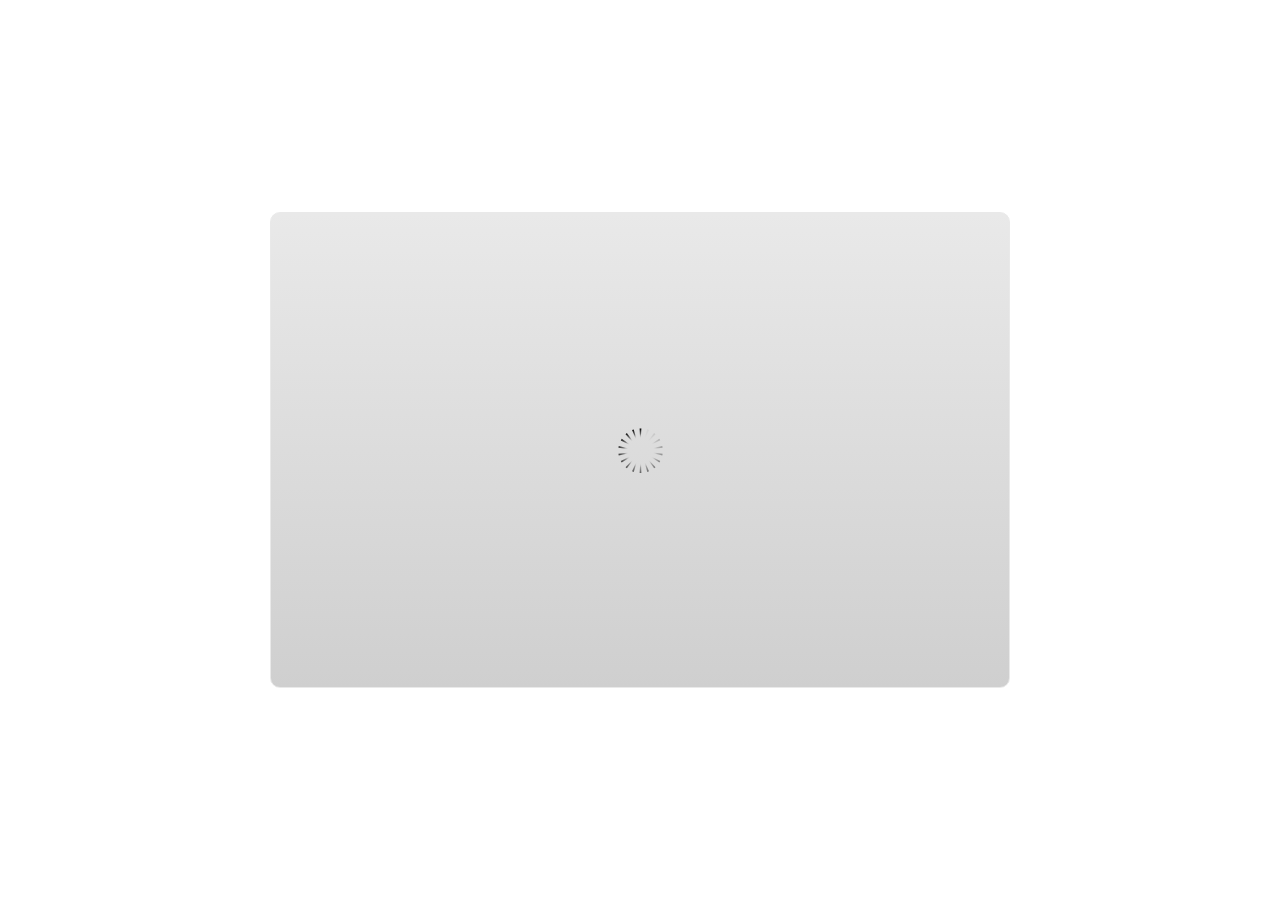
<file: index_lms.html>
<!doctype html>
<html lang="en-US">
<head>
  <meta charset="utf-8">
  <!-- Created using Storyline 3 - http://www.articulate.com  -->
  <!-- version: 3.19.29010.0 -->
  <title>Dr. Watson&#39;s Project1</title>
  <meta http-equiv="x-ua-compatible" content="IE=edge"/>
  <meta name="viewport" content="width=device-width,initial-scale=1,user-scalable=no,shrink-to-fit=no,minimal-ui"/>
  <meta name="apple-mobile-web-app-capable" content="yes"/>
  <style>
    html, body { height: 100%; padding: 0; margin: 0 }
    #app { height: 100%; width: 100%; }
  </style>

  <script>
    window.DS = {};
    window.globals = {
      DATA_PATH_BASE: '',
      HAS_FRAME: true,
      HAS_SLIDE: true,

      lmsPresent: true,
      tinCanPresent: false,
      cmi5Present: false,
      aoSupport: false,
      scale: 'noscale',
      captureRc: false,
      browserSize: 'optimal',
      bgColor: '#FFFFFF',
      features: 'IE11Warning',
      themeName: 'classic',
      preloaderColor: '#FFFFFF',
      suppressAnalytics: false,
      productChannel: 'perpetual',
      publishSource: 'storyline',
      aid: '',
      cid: '94016520-96b6-4557-820c-523ea6c70469',
      playerVersion: '3.19.29010.0',
      publishTimestamp: '2023-05-09T13:41:16.8176184Z',
      maxIosVideoElements: 10,
      connectionSettings: { },

      
      parseParams: function(qs) {
        if (window.globals.parsedParams != null) {
          return window.globals.parsedParams;
        }
        qs = (qs || window.location.search.substr(1)).split('+').join(' ');
        var params = {},
            tokens,
            re = /[?&]?([^=]+)=([^&]*)/g;

        while (tokens = re.exec(qs)) {
          params[decodeURIComponent(tokens[1]).trim()] =
            decodeURIComponent(tokens[2]).trim();
        }
        window.globals.parsedParams = params;
        return params;
      }

    };
  </script>
  <script>
    var isIe11 = ('ActiveXObject' in window || window.MSBlobBuilder != null)
      && window.msCrypto != null && !window.ActiveXObject;
    if (isIe11 && window.globals.features.indexOf('IE11Warning') != -1) {
      window.globals.unsupportedBrowser = true;
      document.write(atob('[base64]'));
    }
  </script>
  <script src="lms/scormdriver.js" charset="utf-8"></script>
  <script>window.THREE = { };</script>
  
</head>
<body style="background: #FFFFFF" class="cs-HTML theme-classic">
  <!-- 360 -->
  <script>!function(e){var i=/iPhone/i,o=/iPod/i,n=/iPad/i,t=/(?=.*\bAndroid\b)(?=.*\bMobile\b)/i,d=/Android/i,s=/(?=.*\bAndroid\b)(?=.*\bSD4930UR\b)/i,b=/(?=.*\bAndroid\b)(?=.*\b(?:KFOT|KFTT|KFJWI|KFJWA|KFSOWI|KFTHWI|KFTHWA|KFAPWI|KFAPWA|KFARWI|KFASWI|KFSAWI|KFSAWA)\b)/i,r=/IEMobile/i,h=/(?=.*\bWindows\b)(?=.*\bARM\b)/i,a=/BlackBerry/i,l=/BB10/i,p=/Opera Mini/i,f=/(CriOS|Chrome)(?=.*\bMobile\b)/i,u=/(?=.*\bFirefox\b)(?=.*\bMobile\b)/i,c=new RegExp("(?:Nexus 7|BNTV250|Kindle Fire|Silk|GT-P1000)","i"),w=function(e,i){return e.test(i)},A=function(e){var A=e||navigator.userAgent,v=A.split("[FBAN");if(void 0!==v[1]&&(A=v[0]),this.apple={phone:w(i,A),ipod:w(o,A),tablet:!w(i,A)&&w(n,A),device:w(i,A)||w(o,A)||w(n,A)},this.amazon={phone:w(s,A),tablet:!w(s,A)&&w(b,A),device:w(s,A)||w(b,A)},this.android={phone:w(s,A)||w(t,A),tablet:!w(s,A)&&!w(t,A)&&(w(b,A)||w(d,A)),device:w(s,A)||w(b,A)||w(t,A)||w(d,A)},this.windows={phone:w(r,A),tablet:w(h,A),device:w(r,A)||w(h,A)},this.other={blackberry:w(a,A),blackberry10:w(l,A),opera:w(p,A),firefox:w(u,A),chrome:w(f,A),device:w(a,A)||w(l,A)||w(p,A)||w(u,A)||w(f,A)},this.seven_inch=w(c,A),this.any=this.apple.device||this.android.device||this.windows.device||this.other.device||this.seven_inch,this.phone=this.apple.phone||this.android.phone||this.windows.phone,this.tablet=this.apple.tablet||this.android.tablet||this.windows.tablet,"undefined"==typeof window)return this},v=function(){var e=new A;return e.Class=A,e};"undefined"!=typeof module&&module.exports&&"undefined"==typeof window?module.exports=A:"undefined"!=typeof module&&module.exports&&"undefined"!=typeof window?module.exports=v():"function"==typeof define&&define.amd?define("isMobile",[],e.isMobile=v()):e.isMobile=v()}(this);
    window.isMobile.apple.tablet = window.isMobile.apple.tablet ||
      (navigator.platform === 'MacIntel' && navigator.maxTouchPoints > 1);
    window.isMobile.apple.device = window.isMobile.apple.device || window.isMobile.apple.tablet;
    window.isMobile.tablet = window.isMobile.tablet || window.isMobile.apple.tablet;
    window.isMobile.any = window.isMobile.any || window.isMobile.apple.tablet;
  </script>

  <div id="focus-sink" tabindex="-1"></div>

  <div id="preso"></div>
  <script>
    (function() {

      var classTypes = [ 'desktop', 'mobile', 'phone', 'tablet' ];

      var addDeviceClasses = function(prefix, testObj) {
        var curr, i;
        for (i = 0; i < classTypes.length; i++) {
          curr = classTypes[i];
          if (testObj[curr]) {
            document.body.classList.add(prefix + curr);
          }
        }
      };

      var params = window.globals.parseParams(),
          isDevicePreview = params.devicepreview === '1',
          isPhoneOverride = params.deviceType === 'phone' || (isDevicePreview && params.phone == '1'),
          isTabletOverride = (params.deviceType === 'tablet' || isDevicePreview) && !isPhoneOverride,
          isMobileOverride = isPhoneOverride || isTabletOverride;

      var deviceView = {
        desktop: !window.isMobile.any && !isMobileOverride,
        mobile: window.isMobile.any || isMobileOverride,
        phone: isPhoneOverride || (window.isMobile.phone && !isTabletOverride),
        tablet: isTabletOverride || window.isMobile.tablet
      };

      window.globals.deviceView = deviceView;
      window.isMobile.desktop = !window.isMobile.any;
      window.isMobile.mobile = window.isMobile.any;

      addDeviceClasses('view-', deviceView);

    })();
  </script>
  
  <script src='story_content/user.js' type=text/javascript></script>
  <div class="slide-loader"></div>

  <script>
    if (window.globals.deviceView.isMobile) { var doc = document, loader = doc.body.querySelector('.slide-loader'); [ 1, 2, 3 ].forEach(function(n) { var d = doc.createElement('div'); d.style.backgroundColor = window.globals.preloaderColor; d.classList.add('mobile-loader-dot'); d.classList.add('dot' + n); loader.appendChild(d); }); }
  </script>

  <div class="mobile-load-title-overlay" style="display: none">
    <div class="mobile-load-title">Dr. Watson&#39;s Project1</div>
  </div>

  <div class="mobile-chrome-warning"></div>

  
<style>
  .warn-connection-dialog {
    display: none;
    background: transparent;
    pointer-events: none;
    position: fixed;
    left: 0;
    top: 0;
    width: 100%;
    height: 100%;
    z-index: 999;
  }

  .warn-connection-content {
    border-radius: 4px;
    background: white;
    border: 1px solid #E7E7E7;
    color: #333333;
    box-shadow: 0 2px 4px rgba(0, 0, 0, 0.25);
    transition: all 150ms ease-out;
    position: absolute;
    white-space: nowrap;
  }

  .view-phone.is-landscape .warn-connection-content {
    left: 23px;
    bottom: 23px;
  }

  .view-tablet.is-landscape .warn-connection-content {
    left: 50%;
    top: 20px;
    transform: translateX(-50%);
  }

  .is-portrait .warn-connection-content {
    transform: translate(-50%, calc(-100% - 15px));
  }

  .warn-connection-content p {
    display: inline-block;
    margin: 0 8px 0 0;
    line-height: 33px;
    font-size: 11px;
  }

  .warn-connection-content svg {
    position: relative;
    vertical-align: middle;
    margin: 0 2px 2px 8px;
  }

  .view-desktop .warn-connection-content {
    left: 1.5em;
    bottom: 1.5em;
  }

  .view-desktop .warn-connection-content p {
    font-size: 1.1em;
  }

  .is-offline .warn-connection-dialog {
    display: block;
  }

  .is-offline .cs-panel * {
    pointer-events: none !important;
  }

  .is-offline .cs-panel {
    pointer-events: all !important;
  }

  .is-offline #nav-controls * {
    pointer-events: none !important;
  }

  .is-offline #nav-controls {
    pointer-events: all !important;
  }
</style>

<div class="warn-connection-dialog">
  <div class="warn-connection-content">
    <svg width="17" height="15" viewBox="0 0 17 15" xmlns="http://www.w3.org/2000/svg">
      <path fill="#8F0000" stroke="white" d="M16.07,12.98 L15.88,12.23 L9.51,1.21 C8.97,0.26,7.6,0.26,7.06,1.21 L0.69,12.23 C0.15,13.16,0.81,14.36,1.91,14.36 H14.65 C15.47,14.36,16.05,13.7,16.07,12.98 Z"/>
      <path fill="white" stroke="white" d="M8.58,5.5 C8.35,5.28,8.5,5.35,8.21,5.32 C8.09,5.35,7.97,5.49,7.96,5.67 C7.97,5.79,7.98,5.92,7.98,6.04 L7.98,6.04 C7.99,6.17,8,6.31,8.01,6.43 L8.01,6.44 C8.03,6.92,8.06,7.41,8.09,7.9 L8.09,7.9 C8.12,8.39,8.14,8.88,8.17,9.37 C8.17,9.39,8.18,9.42,8.2,9.44 C8.23,9.46,8.25,9.47,8.28,9.47 C8.31,9.47,8.34,9.46,8.35,9.44 C8.37,9.43,8.38,9.4,8.39,9.35 L8.39,9.34 C8.39,9.24,8.4,9.15,8.4,9.05 L8.4,9.05 C8.41,8.96,8.41,8.86,8.42,8.75 C8.43,8.44,8.45,8.12,8.47,7.81 L8.47,7.81 C8.49,7.49,8.51,7.18,8.53,6.87 C8.55,6.46,8.56,6.05,8.59,5.64 L8.6,5.62 C8.6,5.57,8.59,5.53,8.58,5.5 L8.21,5.32 Z"/>
      <circle fill="white" stroke="white" cx="8.3" cy="11.35" r="0.3"/>
    </svg>
    <p>You are offline. Trying to reconnect...</p>
  </div>
</div>

<script>
  (function() {
    window.DS.connection = {
      warningShown: false,
      assets: {},
      loadingAssetGroup: false,
      retryDelay: 500
    };

    // @TODO this is POC code and can be cleaned up a bit more if we move forward
    // with the feature



    // The `window.globals.features` variable must be set in `webpack.dev.config` when testing locally - it is not enough
    // to have it in the data - but it must be set there as well.
    var useConnectionMessages = window.AbortController != null &&
      window.location.protocol != 'file:' &&
      window.globals.features.indexOf('ConnectionMessages') != -1;

    window.DS.connection.useConnectionMessages = useConnectionMessages

    var assetCount = 0;
    var checkLoadedId;
    var connectionSettings = window.globals.connectionSettings;

    if (useConnectionMessages && connectionSettings != null) {
      var contentEl = document.querySelector('.warn-connection-content');
      var messageEl = contentEl.querySelector('p')

      if (connectionSettings.useDarkTheme) {
        contentEl.style.borderColor = '#BABBBA';
        contentEl.style.backgroundColor = '#282828';
        contentEl.style.color = '#FFFFFF';
      }

      if (connectionSettings.message != null) {
        messageEl.textContent = window.decodeURIComponent(connectionSettings.message);
      }
    }

    function checkAssetsReady() {
      for (var i in DS.connection.assets) {
        if (!DS.connection.assets[i].success) {
          return false;
        }
      }
      return true;
    }

    function stopAssetGroup() {
      if (!useConnectionMessages) { return; }

      assetCount = 0;

      DS.connection.oldAssetGroup = DS.connection.assets;
      DS.connection.assets = {};
      DS.connection.loadingAssetGroup = false;
      clearInterval(checkLoadedId);
    }

    function startAssetGroup() {
      if (!useConnectionMessages) { return; }
      var ticks = 0;
      clearInterval(checkLoadedId);
      checkLoadedId = setInterval(function() {
        var loaded = 0;
        if (assetCount === 0 && loaded === 0) {
          clearInterval(checkLoadedId);
          return;
        }

        for (var i in DS.connection.assets) {
          if (DS.connection.assets[i].success) {
            loaded++;
          }
        }

        if (assetCount === loaded && checkAssetsReady()) {
          for (var i in DS.connection.assets) {
            if (DS.connection.assets[i].action) {
              DS.connection.assets[i].action();
            }
          }
          hideWarning();
          stopAssetGroup();
        }
      }, 100)
    }

    function requiredAsset(url, action, retry, type) {
      if (!useConnectionMessages) { return; }
      if (DS.connection.assets[url]) { return; }

      DS.connection.assets[url] = {
        success: false, action: action, retry: retry, type: type
      };
      assetCount = Object.keys(DS.connection.assets).length;
      if (!DS.connection.loadingAssetGroup) {
        startAssetGroup();
      }
      DS.connection.loadingAssetGroup = true;
    }

    function assetLoaded(url) {
      if (!useConnectionMessages) { return; }
      if (DS.connection.assets[url]) {
        DS.connection.assets[url].success = true;
      }
    }

    function assetFailed(url) {
      if (!useConnectionMessages) { return; }
      if (!DS.connection.assets[url]) {
        if (/\.js$/.test(url)) {
          setTimeout(function() {
            if (DS.connection.lastSlideLoaded != null) {
              DS.connection.lastSlideLoaded();
            }
          }, DS.connection.retryDelay);
        }
        return;
      }
      if (!DS.connection.warningShown) { showWarning(); }
      if (DS.connection.assets[url].retry) {
        setTimeout(function() {
          if (!DS.connection.assets[url].success) {
            DS.connection.assets[url].retry()
          }
        }, DS.connection.retryDelay);
      }
    }

    function hideWarning() {
      document.body.classList.remove('is-offline');
      DS.connection.warningShown = false;
    }
    DS.connection.hideWarning = hideWarning

    function showWarning(btn) {
      document.body.classList.add('is-offline')
      DS.connection.warningShown = true;
      updateWarningPosition();
    }

    function updateWarningPosition() {
      if (!DS.connection.warningShown) {
        return;
      }

      var isPortrait = document.body.classList.contains('is-portrait');
      var warningEl = document.querySelector('.warn-connection-content');

      if (isPortrait) {
        var slide = document.querySelector('.primary-slide');
        var slideRect = slide.getBoundingClientRect();

        warningEl.style.top = `${slideRect.top}px`
        warningEl.style.left = `${slideRect.left + slideRect.width / 2}px`
      } else {
        warningEl.style.top = null;
        warningEl.style.left = null;
      }

      window.requestAnimationFrame(updateWarningPosition);
    }

    // these will all be noops if the feature flag isn't set in
    // the data and `window.globals.features`
    DS.connection.requiredAsset = requiredAsset;
    DS.connection.assetLoaded = assetLoaded;
    DS.connection.assetFailed = assetFailed;
    DS.connection.stopAssetGroup = stopAssetGroup;
    DS.connection.startAssetGroup = startAssetGroup;
  })();
</script>


  <script>
    
    if (window.autoSpider && window.vInterfaceObject) {
      document.querySelector('.mobile-load-title-overlay').style.display = 'none';
    }
  </script>

  

  <link rel="stylesheet" href="html5/data/css/output.min.css" data-noprefix/>
</body>
<script src="html5/lib/scripts/bootstrapper.min.js"></script>
</html>
</file>
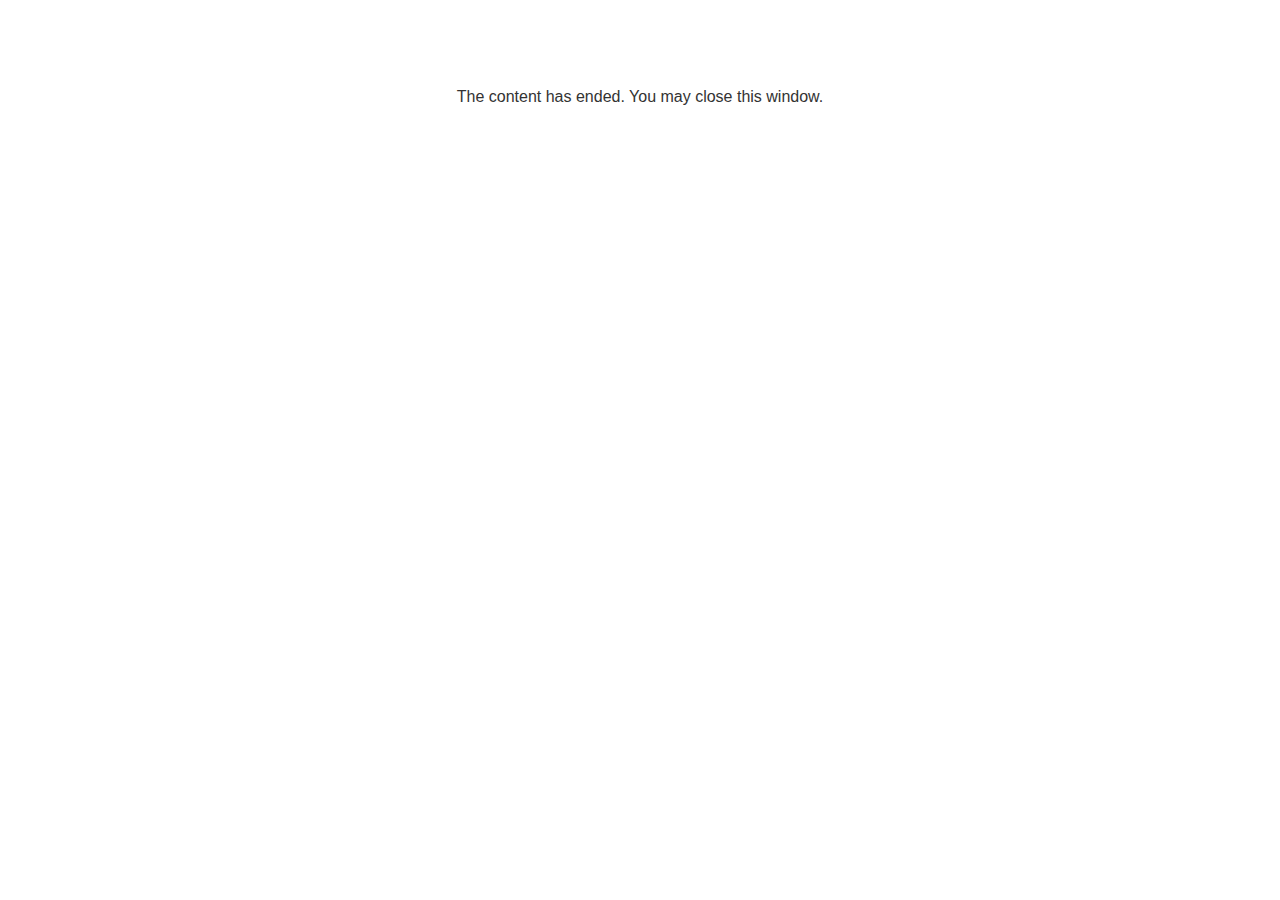
<file: lms/goodbye.html>
<!doctype html>
<html>
<body style="background-color: #ffffff;">

<p role="alert" style="color: #333333;font-family: Open Sans, articulate, tahoma, arial;font-size: medium;text-align: center;">
<br><br><br><br>
The content has ended. You may close this window.
</p>

</body>
</html>
</file>
